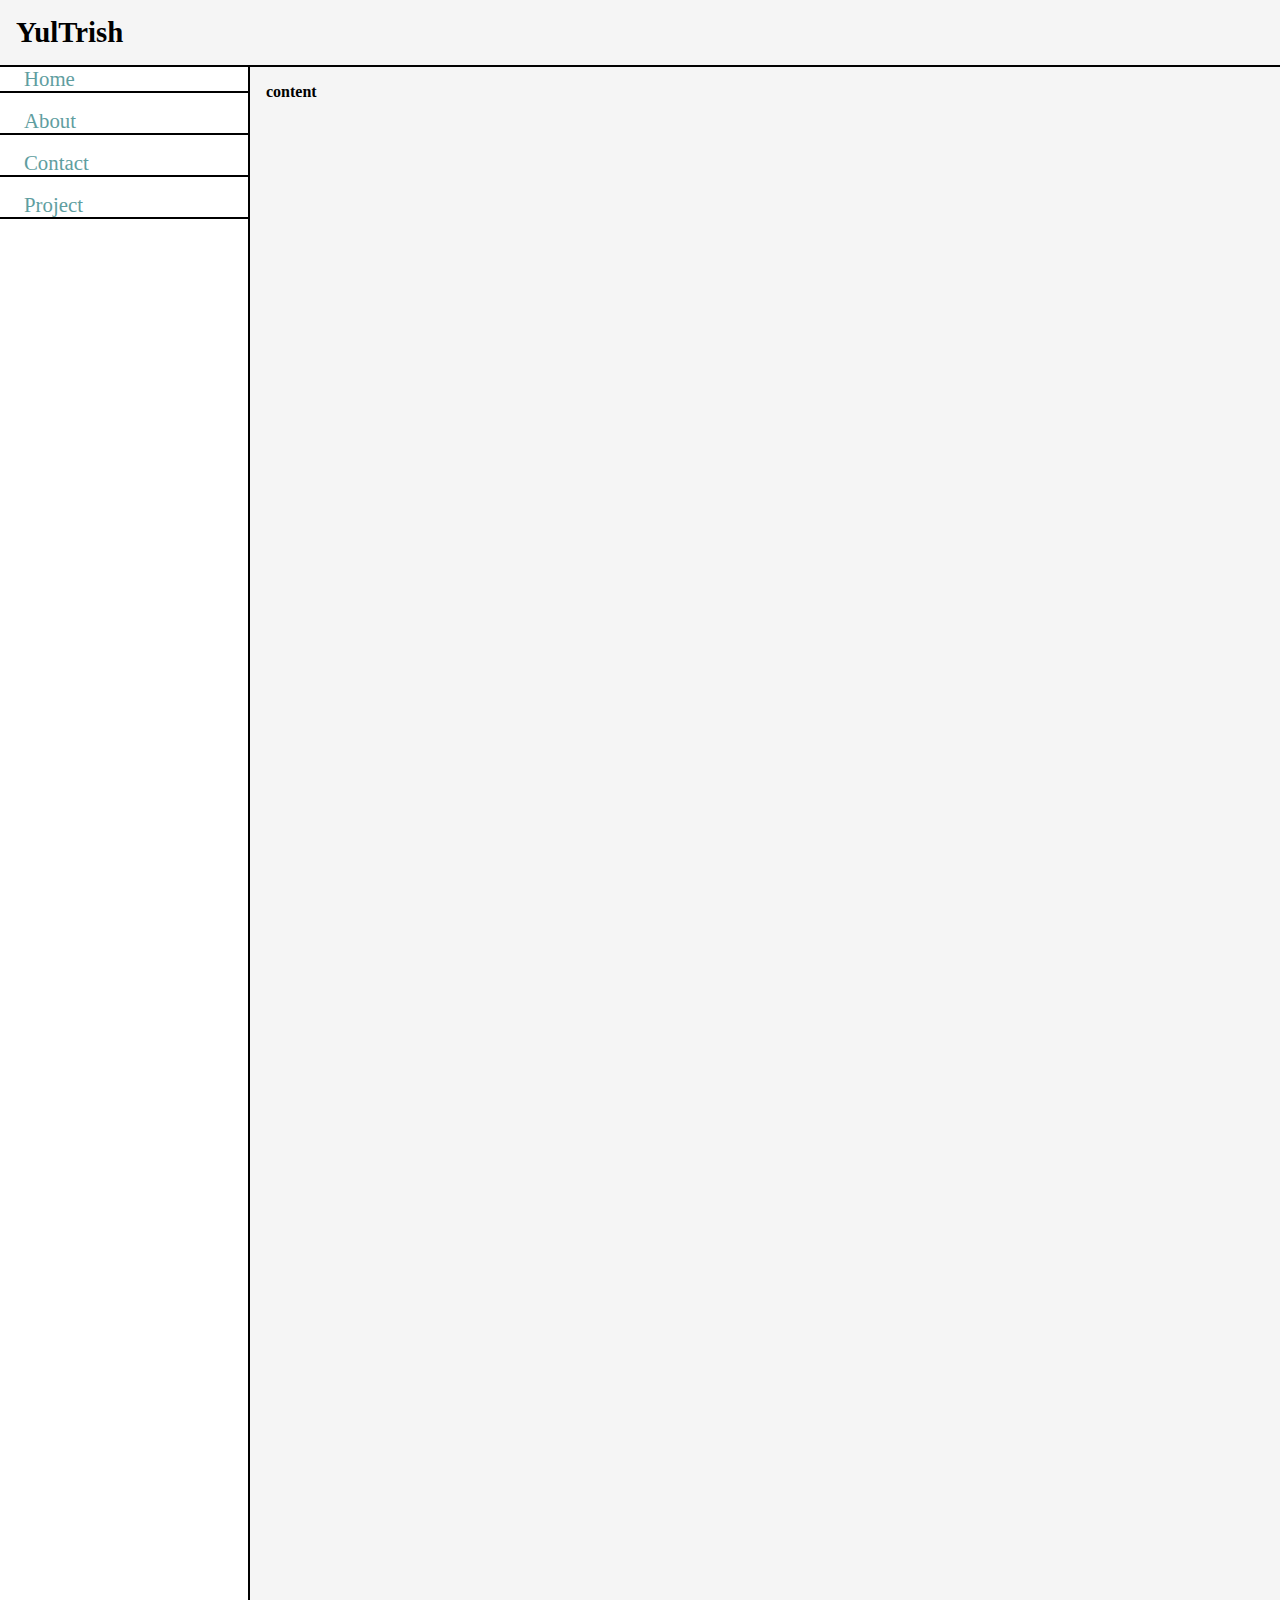
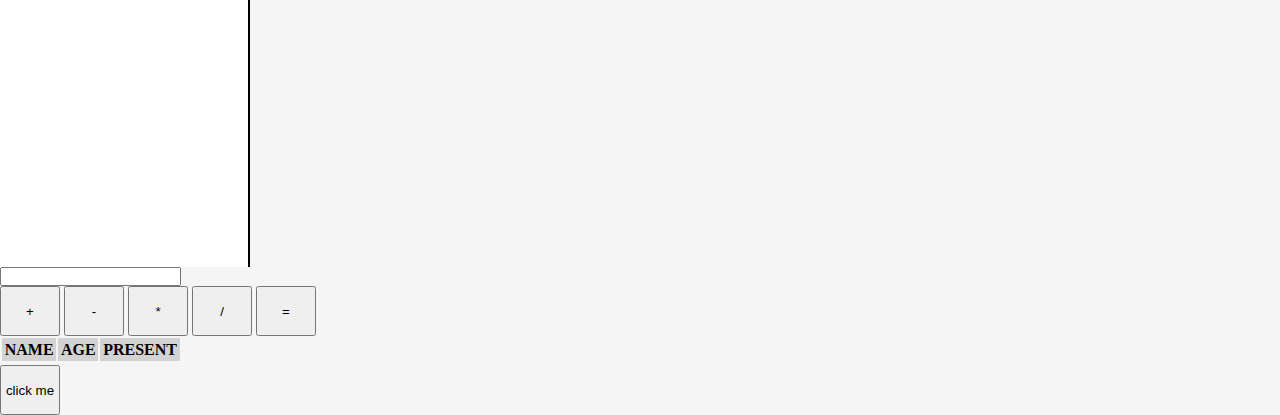
<file: index.html>
<!DOCTYPE html>
<html lang="en">
<head>
    <meta charset="UTF-8">
    <meta http-equiv="X-UA-Compatible" content="IE=edge">
    <meta name="viewport" content="width=device-width, initial-scale=1.0">
    <title>Home</title>
    <link rel="stylesheet" href="/css/style.css">
</head>
<body>
    <header class="navigation">
        <div class="brand">
            <span>YulTrish</span>
            <button class="btn">-</button>
        </div>
       <!--Tablet 600px-->
        <nav class="small">
            <ul>
                <li class="active"><a href="/index.html">H</a></li>
                <li><a href="/about.html">A</a></li>
                <li><a href="/contact.html">C</a></li>
                <li><a href="/project.html">P</a></li>
            </ul>
        </nav>
        <section>

            <!--Mobile and Normal screen 768px-->
            <nav class="bigger"> 
                <ul>
                    <li class="active"><a href="index.html">Home</a></li>
                    <li><a href="about.html">About</a></li>
                    <li><a href="contact.html">Contact</a></li>
                    <li><a href="project.html">Project</a></li>
                </ul>
            </nav>
        </section>
    </header>
    
    <!--large screen-->
    <main class="side">
    <aside class="side-bar">
        <ul>
            <li class="active"><a href="index.html">Home</a></li>
            <li><a href="about.html">About</a></li>
            <li><a href="contact.html">Contact</a></li>
            <li><a href="project.html">Project</a></li>
        </ul>
    </aside>
    <div class="content">
        <p>content</p>
    </div>
    </main>
    <input type="text" name="" id="calc-input">
    <div>
    <button id="plus">+</button>
    <button id="minus">-</button>
    <button id="mul">*</button>
    <button id="div">/</button>
    <button id="eql">=</button>
    <table id="class">
        <thead>
            <tr>
                <th>name</th>
                <th>age</th>
                <th>present</th>
            </tr>

            <tbody>
                <tr>
                    <td></td>
                </tr>
            </tbody>
        </thead>
    </table>
</div>
<button id="submit" name="name" type="submit" value="60">click me</button>
   <script>
        // console.log('hi')
        const student = {
                name: 'YT',
                age: 12,
                tel: "9998",
                location:{
                    north: 'tamale',
                    south: 'Accra'
                }
            }

            for(let name in student){
                console.log(`${name}`)

            }

            let names = ['lizy','rash','jo']

            let colleagues = [{name:'rash', present:true, age:13},{
                name:'lizy',present: true, age:20},{name:'jo',present:false, age:18}
            ]

            console.log(names[0]);
            console.log(colleagues[0]);

            for(let colleague of colleagues){
                console.log(colleague)
            }

           colleaguePresent = colleagues.filter(function (colleague){
                if(colleague.present == true){
                    return true
                }

            })

            console.log(colleaguePresent)


             colleaguePresent = colleagues.filter(function (colleague){
                if(colleague.age < 20){
                    return true;
                }

            })

            console.log(colleaguePresent)
 5
            colleaguePresent = colleagues.filter(function (colleague){
                if(colleague.age < 20 || !colleague.present){
                    return true;
                }

            })

            console.log(colleaguePresent)

            
            colleaguePresent = colleagues.filter(function (colleague){
                if((!colleague.present && colleague.age < 20) ||colleague.name.length > 5){
                    return true;
                }

            })
            console.log(colleaguePresent)

            colleaguePresent = colleagues.find(function (colleague){
                if((!colleague.present && colleague.age < 20) ||colleague.name.length > 5){
                    return true;
                }

            })
            console.log(colleaguePresent)
            tbody = document.querySelector('tbody')
            colleagues.forEach(function(colleageu){
                row+= <tr>colleageu.name</tr>,<td>colleageu.age</td>,<td>colleague.present</td>
                tbody.innerText = row;
                console.log(tbody.innerText)
            })

            colleaguePresent = colleagues.map(function (colleague){
    
            })


            // console.log(Object.keys(student))

const submitBtn = document.querySelector('#submit');
            submitBtn.addEventListener('click', function(){
                window.prompt('temperature')
             
                let temp = true;
                let i = 1
                while(temp){
                    i++
                    console.log('high')
                    if(i > 10){
                        temp = false;
                        console.log('normal')
                    }
                }
            })

            


    // const calcInput = document.querySelector('#calc-input');
    // const calcPlusButton = document.querySelector('#plus')
    // const calcMinusButton = document.querySelector('#minus')
    // const calccMulButton = document.querySelector('#mul')
    // const calcDivButton = document.querySelector('#div')
    // const calcEqlButton = document.querySelector('#eql')
    
    // calcMinusButton.addEventListener('click', function(){
    //     ops = "-";
    //     valueA = new Number(calcInput.value);
    //     calcInput.focus()
    // })

    // calcPlusButton.addEventListener('click', function(){
    //     ops = '+';
    //     valueA = new Number(calcInput.value);
    //     calcInput.focus()
    // })
       

    // calcEqlButton.addEventListener('click', function(){
    //     valueB = new Number (calcInput.value);
    //     // if(ops == '-'){
    //     //   valueC = valueA - valueB  
    //     // }
    //     // else if(ops == '+'){
    //     //     valueC = valueA + valueB

    //     // }

    //     switch (oops) {
    //         case '+':
    //             valueC = valueA + valueB
                
    //             break;
    //         case '-' :
    //             valueC = valueA + valueB
    //             break;
    //         default:
    //             break;
    //     }
    //     valueA = 2
    //     valueB = 6
    //     // valueC = valueA - valueB;
    //     calcInput.value = valueC
    //     // console.log(calcInput.value)
    // })
   





   </script>

</body>
</html>
</file>
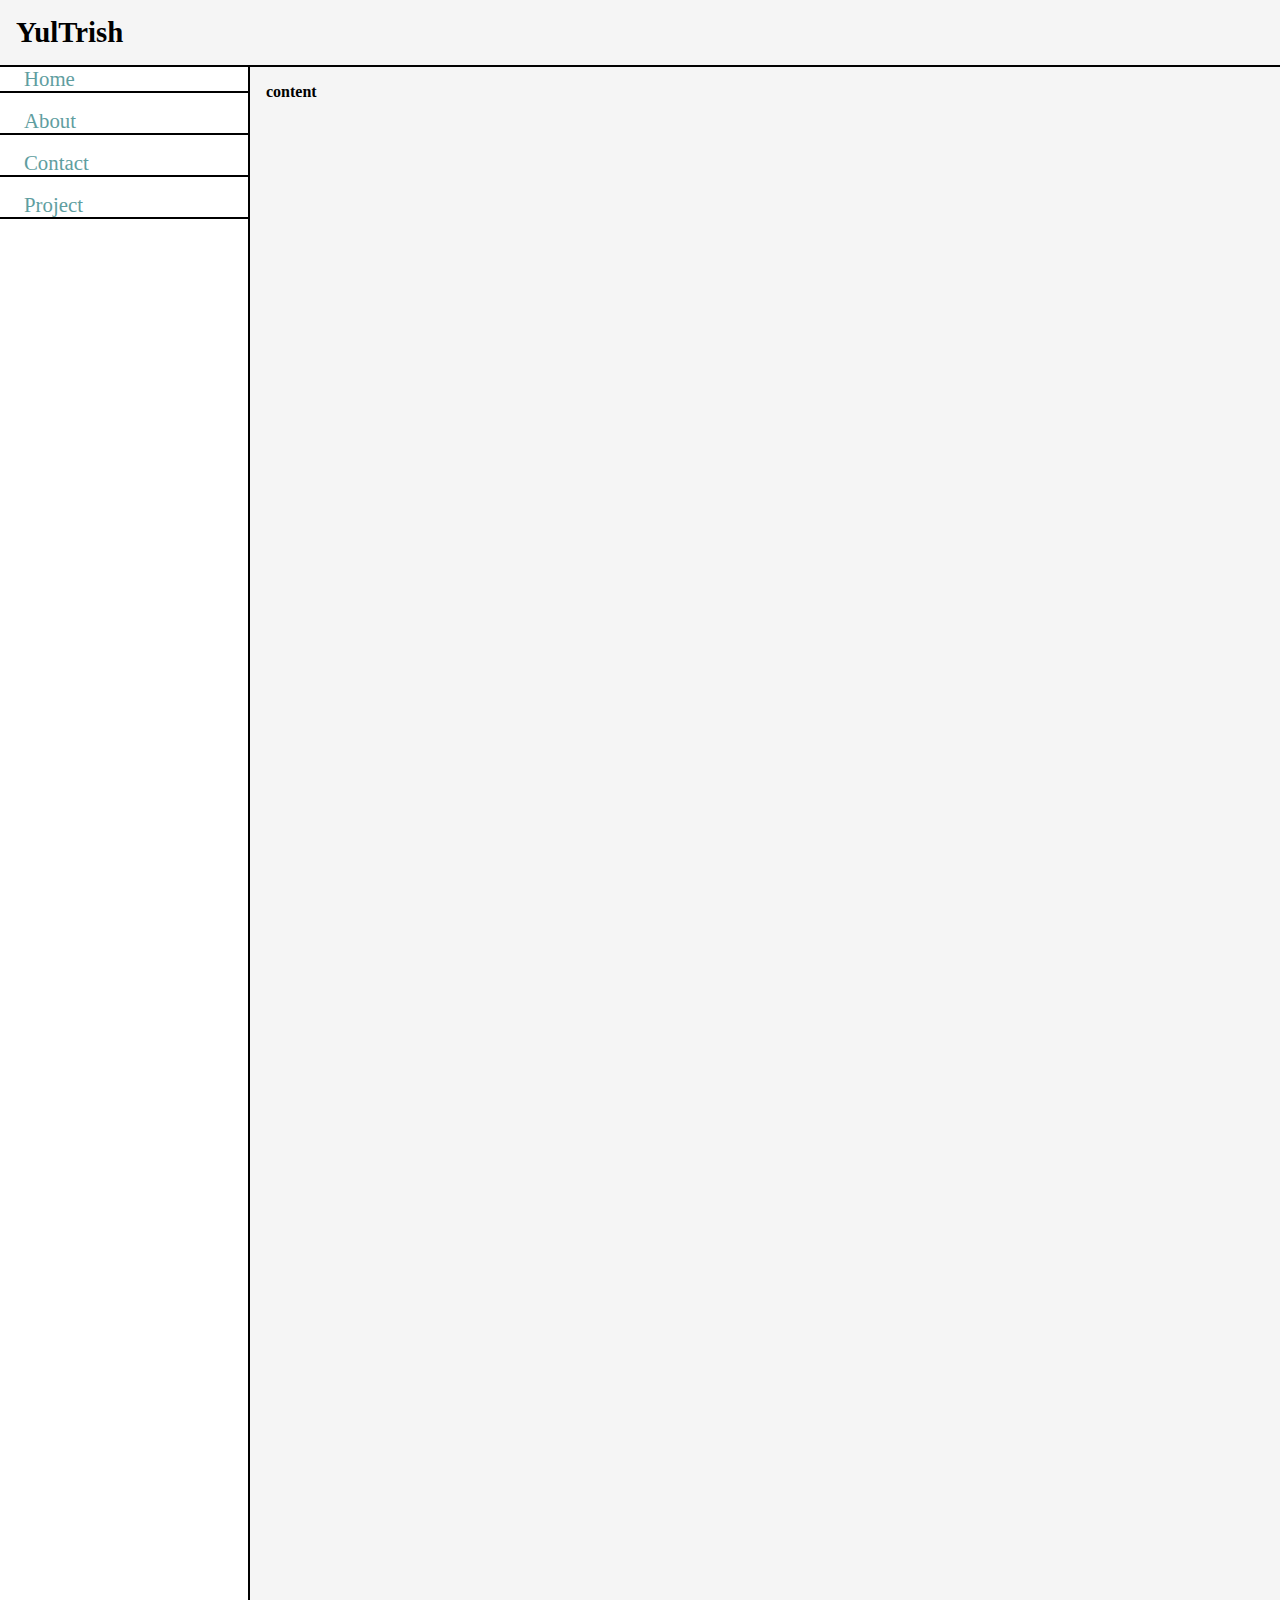
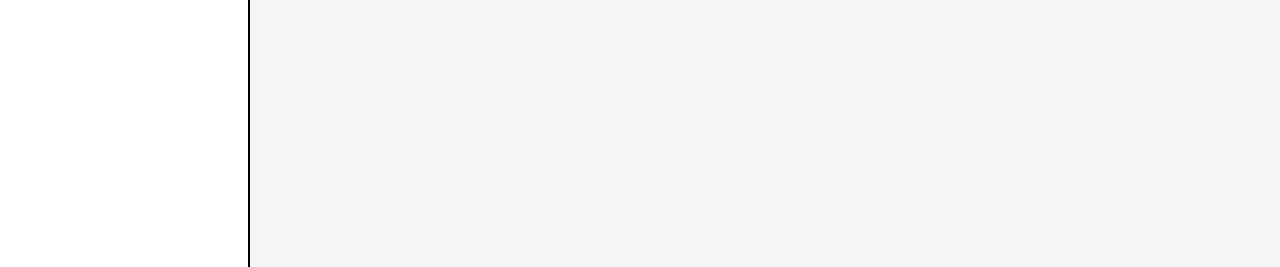
<file: about.html>
<!DOCTYPE html>
<html lang="en">
<head>
    <meta charset="UTF-8">
    <meta http-equiv="X-UA-Compatible" content="IE=edge">
    <meta name="viewport" content="width=device-width, initial-scale=1.0">
    <title>About us</title>
    <link rel="stylesheet" href="/css/style.css">
</head>
<body>
    <header class="navigation">
        <div class="brand">
            <span>YulTrish</span>
            <button class="btn">-</button>
        </div>
       <!--Tablet 600px-->
        <nav class="small">
            <ul>
                <li><a href="index.html">H</a></li>
                <li class="active"><a href="about.html">A</a></li>
                <li><a href="contact.html">C</a></li>
                <li><a href="project.html">P</a></li>
            </ul>
        </nav>
        <section>

            <!--Mobile and Normal screen 768px-->
            <nav class="bigger"> 
                <ul>
                    <li><a href="index.html">Home</a></li>
                    <li class="active"><a href="about.html">About</a></li>
                    <li><a href="contact.html">Contact</a></li>
                    <li><a href="project.html">Project</a></li>
                </ul>
            </nav>
        </section>
    </header>
    
    <!--large screen-->
    <main class="side">
    <aside class="side-bar">
        <ul>
            <li><a href="index.html">Home</a></li>
            <li class="active"><a href="about.html">About</a></li>
            <li><a href="contact.html">Contact</a></li>
            <li><a href="project.html">Project</a></li>
        </ul>
    </aside>
    <div class="content">
        <p>content</p>
    </div>
    </main>
    
</body>
</html>
</file>
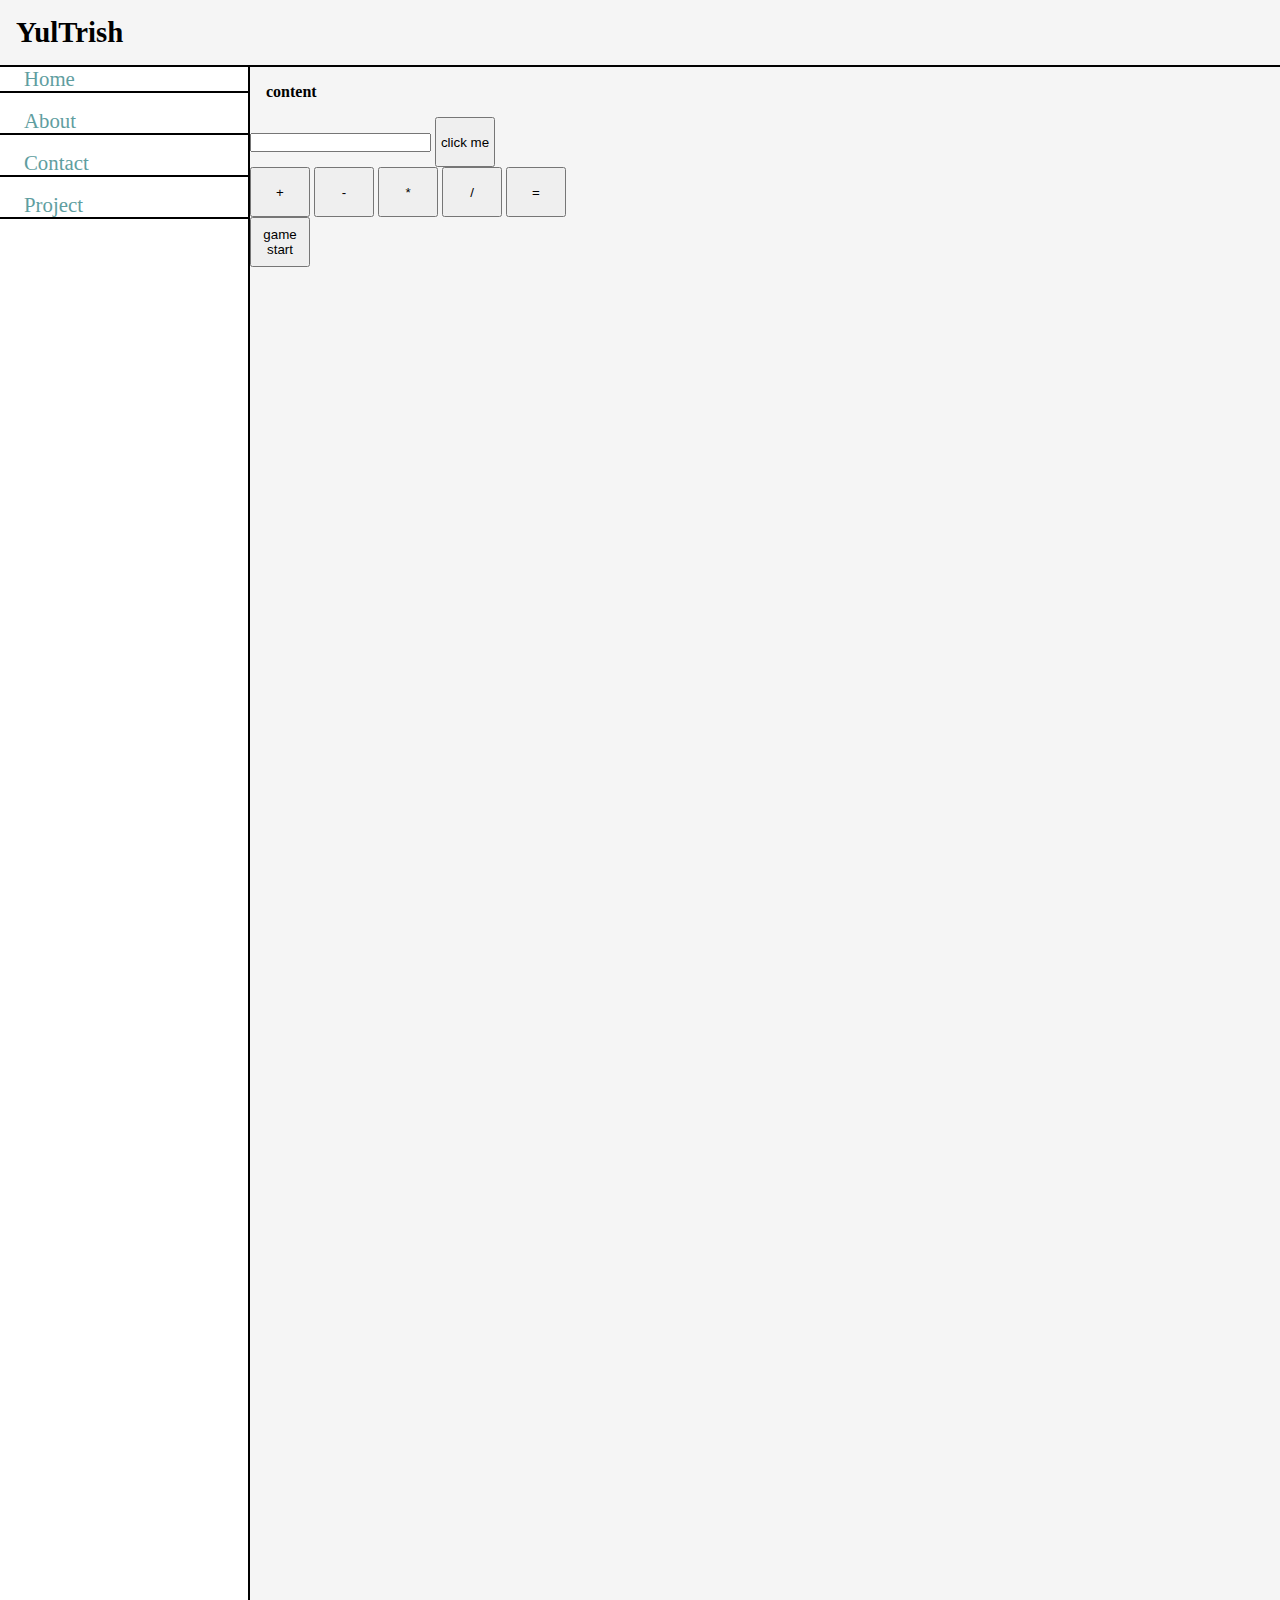
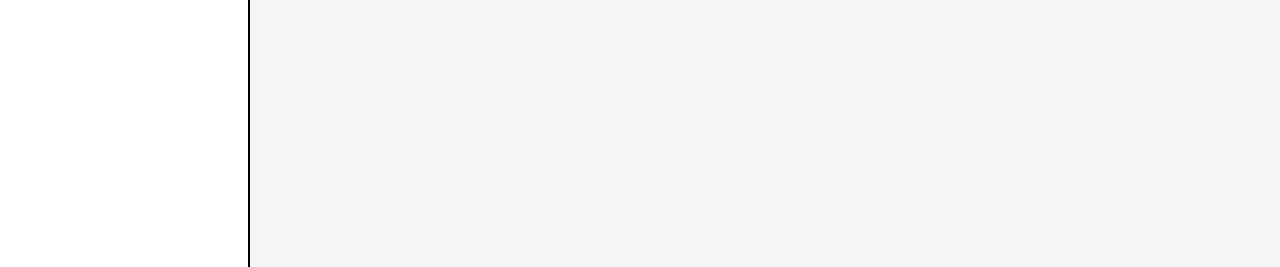
<file: contact.html>
<!DOCTYPE html>
<html lang="en">
<head>
    <meta charset="UTF-8">
    <meta http-equiv="X-UA-Compatible" content="IE=edge">
    <meta name="viewport" content="width=device-width, initial-scale=1.0">
    <title>Contact Page</title>
    <link rel="stylesheet" href="/css/style.css">
</head>
<body>
    <header class="navigation">
        <div class="brand">
            <span>YulTrish</span>
            <button class="btn">-</button>
        </div>
       <!--Tablet 600px-->
        <nav class="small">
            <ul>
                <li><a href="index.html">H</a></li>
                <li><a href="about.html">A</a></li>
                <li class="active"><a href="contact.html">C</a></li>
                <li><a href="project.html">P</a></li>
            </ul>
        </nav>
        <section>

            <!--Mobile and Normal screen 768px-->
            <nav class="bigger"> 
                <ul>
                    <li><a href="index.html">Home</a></li>
                    <li><a href="about.html">About</a></li>
                    <li class="active"><a href="contact.html">Contact</a></li>
                    <li><a href="project.html">Project</a></li>
                </ul>
            </nav>
        </section>
    </header>
    
    <!--large screen-->
    <main class="side">
    <aside class="side-bar">
        <ul>
            <li><a href="index.html">Home</a></li>
            <li><a href="about.html">About</a></li>
            <li class="active"><a href="contact.html">Contact</a></li>
            <li><a href="project.html">Project</a></li>
        </ul>
    </aside>
    <div class="content">
        <p>content</p>
        <form id="name-input">
            <input type="text" id="calcInput" name="name">
            <button id="submit" name="name" type="submit">click me</button>
            <div>
            <button type="button" id="plus">+</button>
            <button type="button" id="minus">-</button>
            <button type="button" id="mul">*</button>
            <button type="button" id="div">/</button>
            <button type="button" id="eql">=</button>
            <h4 id="msg"></h4>
        </div>
        <button type="button" id="game">game start</button>
        </form>

        <script>
        //   const nameInput = document.querySelector('#name')
        //     nameInput.addEventListener('change', function(e){
        //         console.log(e.target)
        //     })
        //     console.log(nameInput)
        //     console.log(nameForm)

        //     const nameForm = document.querySelector('#name-input')
        //     nameForm.addEventListener('submit', function(e){
        //         e.preventDefault()
        //         // console.log('form submited')
        //         console.log(name.vale)
        //     })

            // const nameForm = document.querySelector('#name-input')
            // nameForm.addEventListener('submit', function(e){
            //     e.preventDefault()
            //     console.log('form submited')
            // })

            // const nameInput = document.querySelector('#name')
            // nameInput.addEventListener('change', function(e){
            //     console.log(nameInput.value)
            //     let age = 12
            //     if(nameInput.value=='eunice'){
            //         console.log(`${nameInput.value} is fine`)
            //     }if (age > 18)
            //     console.log('no')
            //     else{
            //         console.log('none')
            //     }

            // })

            const submitBtn = document.querySelector('#submit');
            submitBtn.addEventListener('click', function(){
                let temp = true;
                let i = 1
                while(temp > 30){
                    i++
                    console.log('high')
                    if(i > 10){
                        temp = false;
                        console.log('normal')
                    }
                }
            })

    const gameStart = document.querySelector('#game')

    gameStart.addEventListener('click',function(){
       window.prompt('guess any number')
       
    })


        
        </script>
    </div>
    </main>

</body>
</html>
</file>
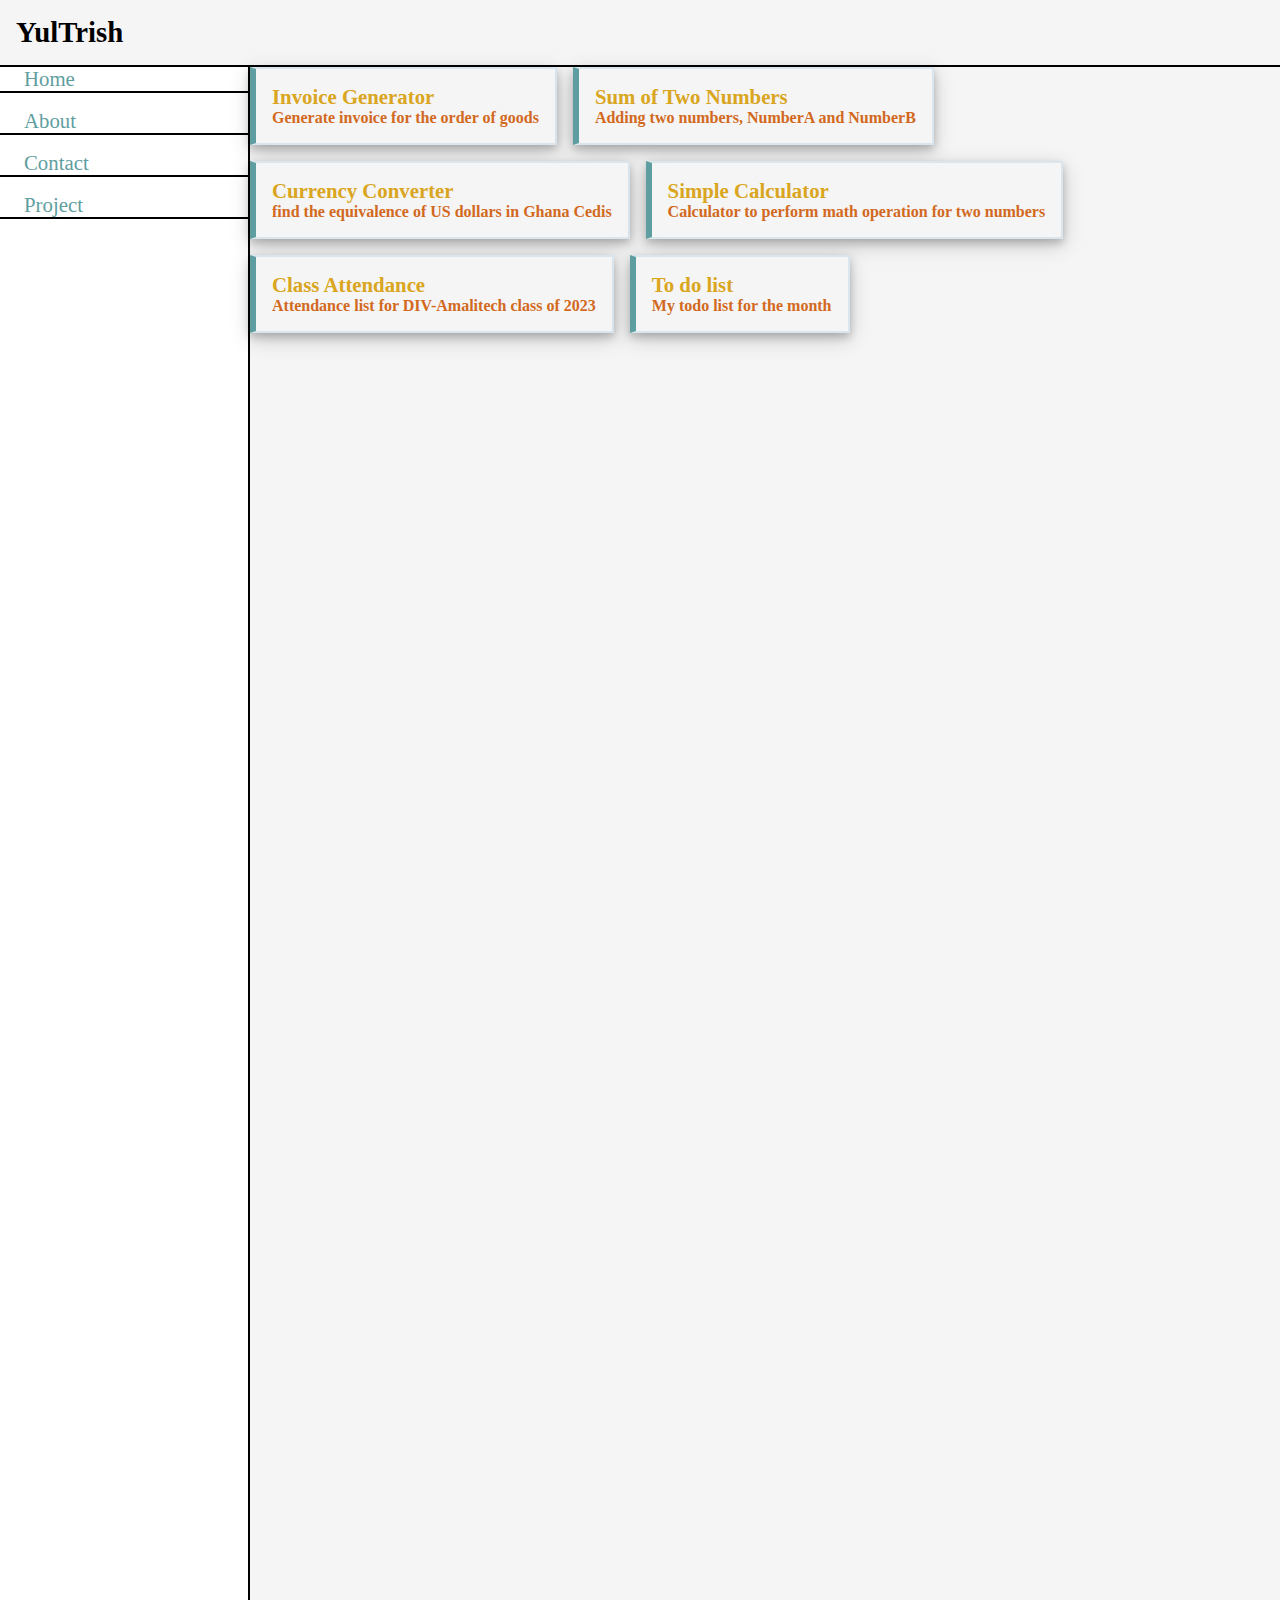
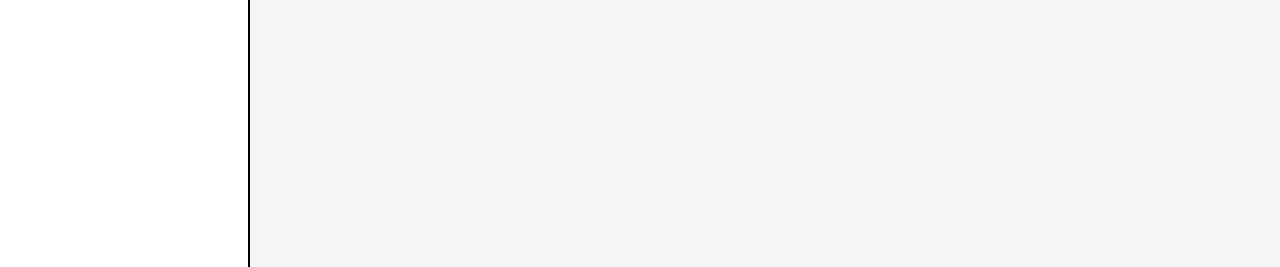
<file: project.html>
<!DOCTYPE html>
<html lang="en">
<head>
    <meta charset="UTF-8">
    <meta http-equiv="X-UA-Compatible" content="IE=edge">
    <meta name="viewport" content="width=device-width, initial-scale=1.0">
    <title>Project Page</title>
    <link rel="stylesheet" href="/css/style.css">
    <script src="./js/projects.js" defer></script> 
</head>
<body>
    <!-- beginning of side-bar navigation -->
    <header class="navigation">
        <div class="brand">
            <span>YulTrish</span>
            <button class="btn">-</button>
        </div>
       <!--Tablet 600px-->
        <nav class="small">
            <ul>
                <li><a href="/projects/index.html">H</a></li>
                <li><a href="/about.html">A</a></li>
                <li><a href="/contact.html">C</a></li>
                <li class="active"><a href="/project.html">P</a></li>
            </ul>
        </nav>
        <section>

            <!--Mobile and Normal screen 768px-->
            <nav class="bigger"> 
                <ul>
                    <li><a href="/projects/index.html">Home</a></li>
                    <li><a href="/about.html">About</a></li>
                    <li><a href="/contact.html">Contact</a></li>
                    <li class="active"><a href="/project.html">Project</a></li>
                </ul>
            </nav>
        </section>
    </header>
    
    <!--large screen-->
    <main class="side">
    <aside class="side-bar">
        <ul>
            <li><a href="/projects/index.html">Home</a></li>
            <li><a href="/about.html">About</a></li>
            <li><a href="/contact.html">Contact</a></li>
            <li class="active"><a href="/project.html">Project</a></li>
        </ul>
    </aside>

    <section class="container-projects">
       
                  
    </section>

</body>
</html>
</file>
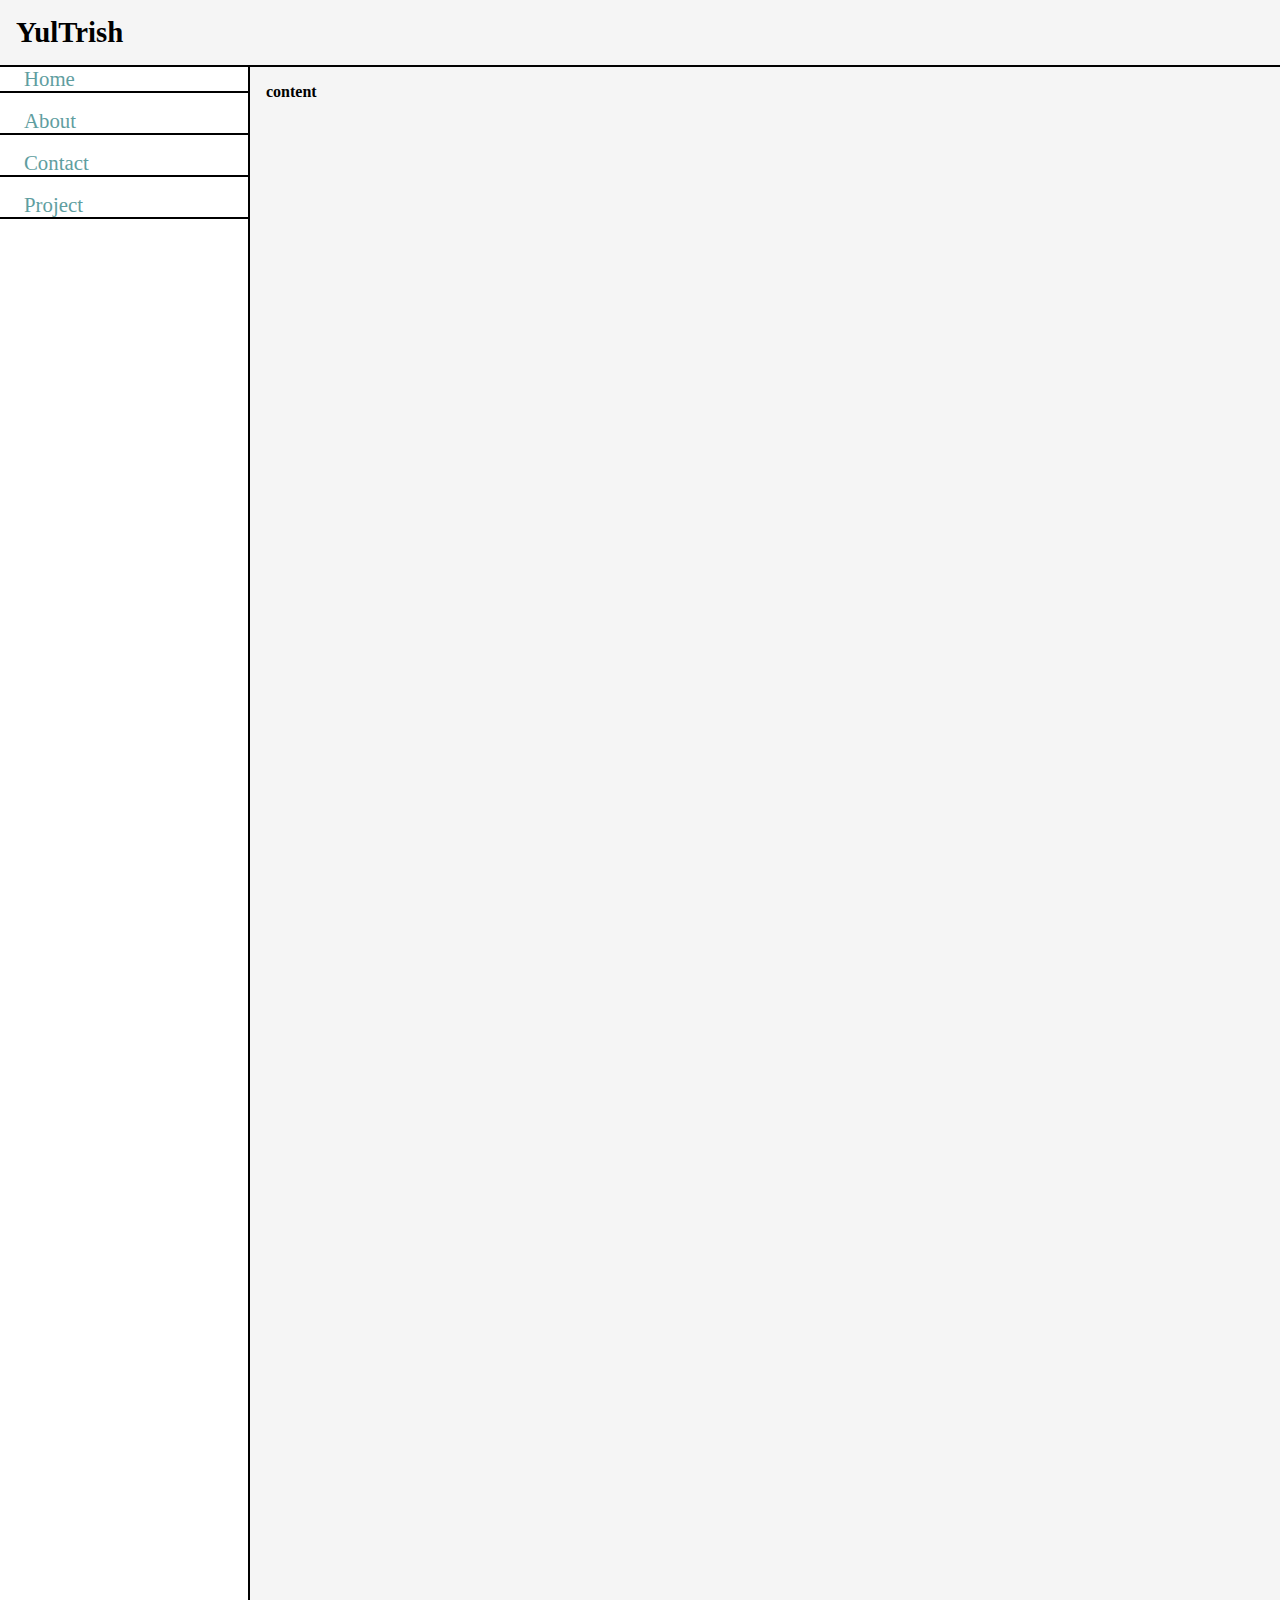
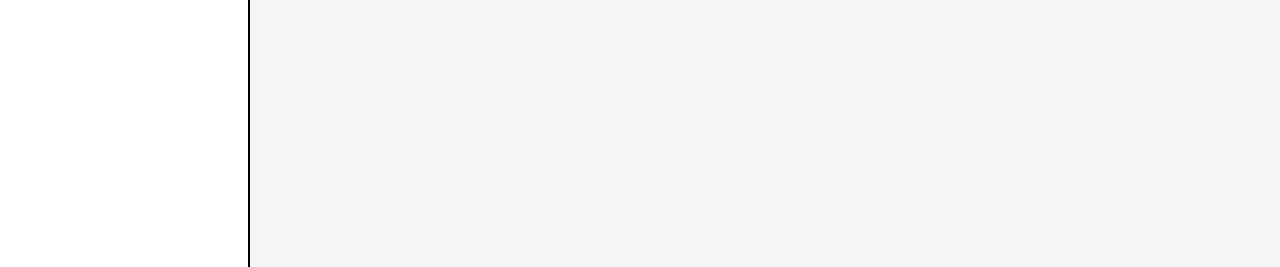
<file: projects/about.html>
<!DOCTYPE html>
<html lang="en">
<head>
    <meta charset="UTF-8">
    <meta http-equiv="X-UA-Compatible" content="IE=edge">
    <meta name="viewport" content="width=device-width, initial-scale=1.0">
    <title>About us</title>
    <link rel="stylesheet" href="/css/style.css">
</head>
<body>
    <header class="navigation">
        <div class="brand">
            <span>YulTrish</span>
            <button class="btn">-</button>
        </div>
       <!--Tablet 600px-->
        <nav class="small">
            <ul>
                <li><a href="index.html">H</a></li>
                <li class="active"><a href="about.html">A</a></li>
                <li><a href="contact.html">C</a></li>
                <li><a href="project.html">P</a></li>
            </ul>
        </nav>
        <section>

            <!--Mobile and Normal screen 768px-->
            <nav class="bigger"> 
                <ul>
                    <li><a href="index.html">Home</a></li>
                    <li class="active"><a href="about.html">About</a></li>
                    <li><a href="contact.html">Contact</a></li>
                    <li><a href="project.html">Project</a></li>
                </ul>
            </nav>
        </section>
    </header>
    
    <!--large screen-->
    <main class="side">
    <aside class="side-bar">
        <ul>
            <li><a href="index.html">Home</a></li>
            <li class="active"><a href="about.html">About</a></li>
            <li><a href="contact.html">Contact</a></li>
            <li><a href="project.html">Project</a></li>
        </ul>
    </aside>
    <div class="content">
        <p>content</p>
    </div>
    </main>

</body>
</html>
</file>
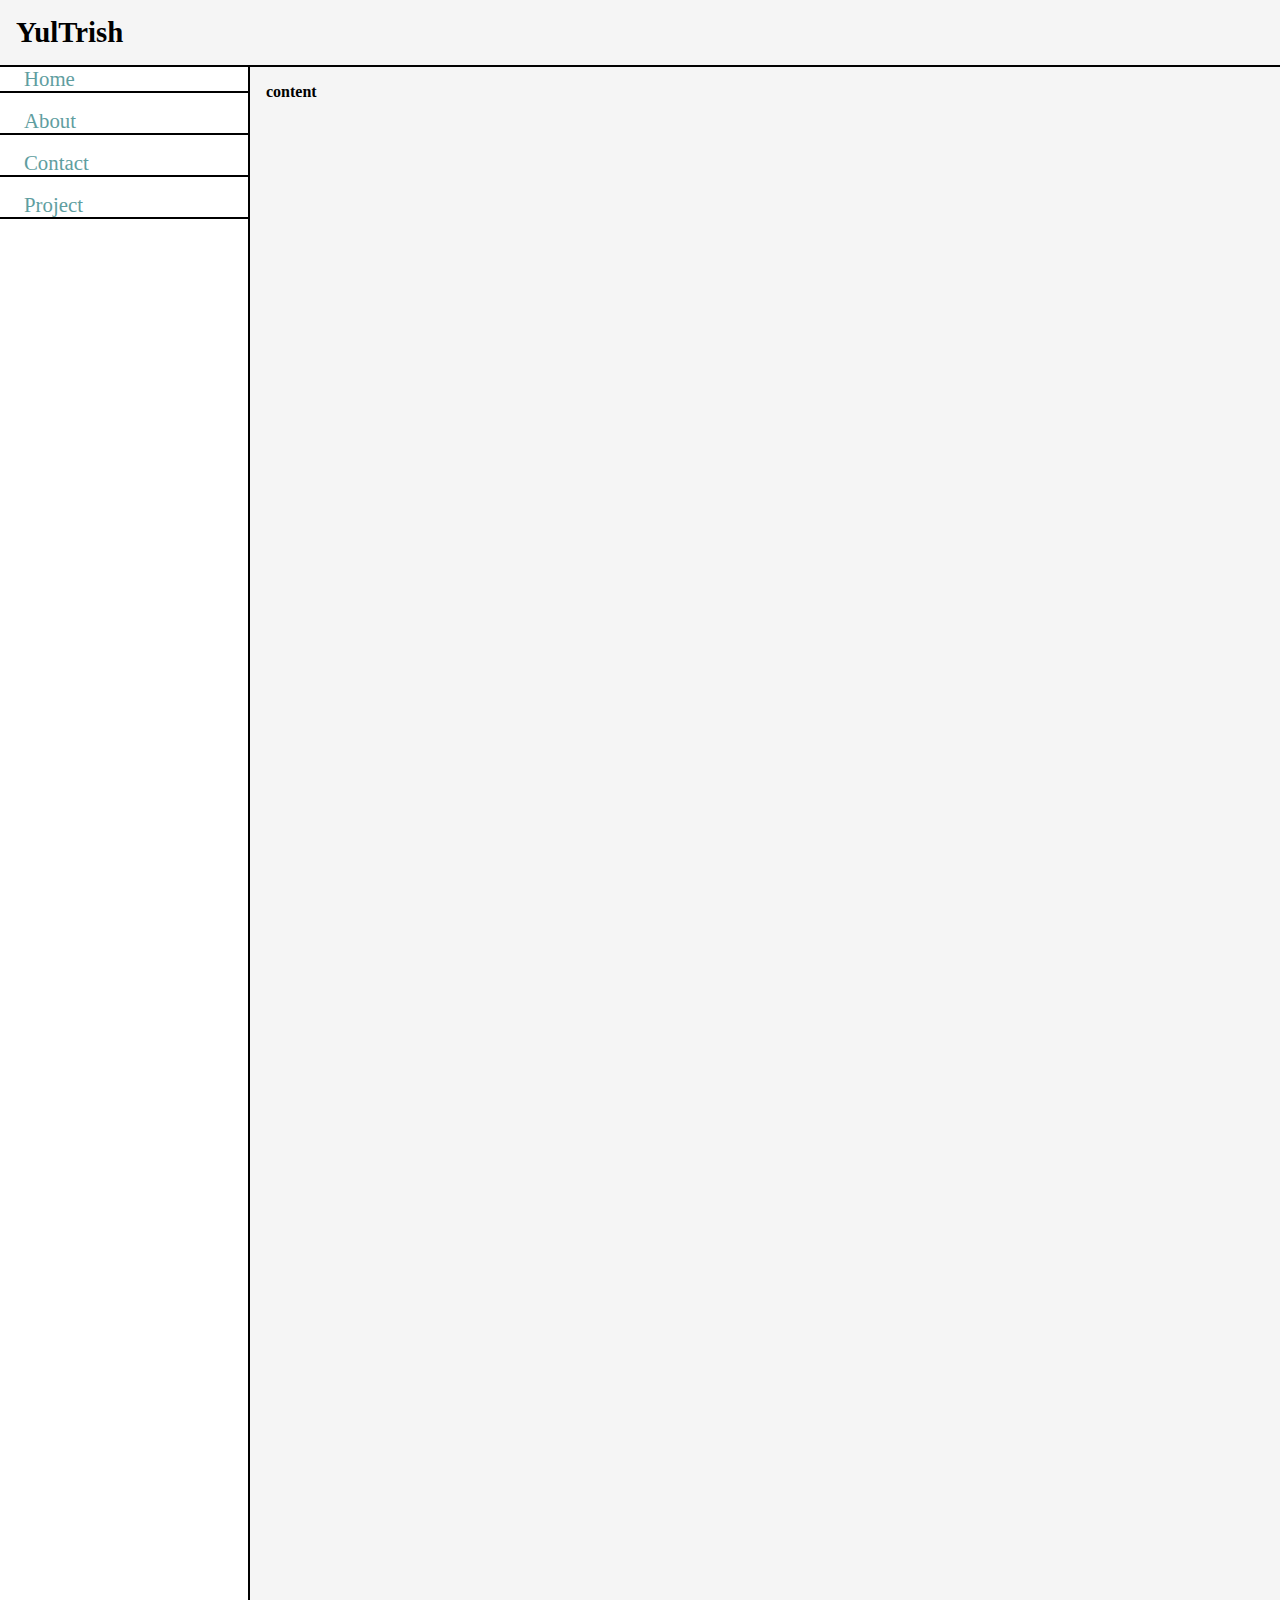
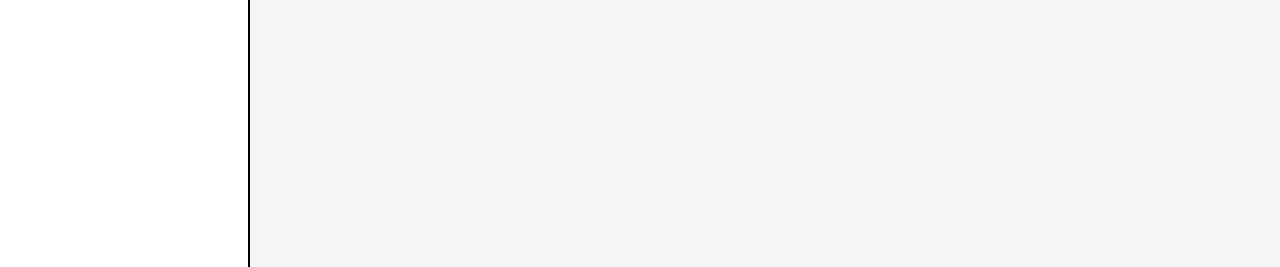
<file: projects/contact.html>
<!DOCTYPE html>
<html lang="en">
<head>
    <meta charset="UTF-8">
    <meta http-equiv="X-UA-Compatible" content="IE=edge">
    <meta name="viewport" content="width=device-width, initial-scale=1.0">
    <title>Contact Page</title>
    <link rel="stylesheet" href="/css/style.css">
</head>
<body>
    <header class="navigation">
        <div class="brand">
            <span>YulTrish</span>
            <button class="btn">-</button>
        </div>
       <!--Tablet 600px-->
        <nav class="small">
            <ul>
                <li><a href="index.html">H</a></li>
                <li><a href="about.html">A</a></li>
                <li class="active"><a href="contact.html">C</a></li>
                <li><a href="project.html">P</a></li>
            </ul>
        </nav>
        <section>

            <!--Mobile and Normal screen 768px-->
            <nav class="bigger"> 
                <ul>
                    <li><a href="index.html">Home</a></li>
                    <li><a href="about.html">About</a></li>
                    <li class="active"><a href="contact.html">Contact</a></li>
                    <li><a href="project.html">Project</a></li>
                </ul>
            </nav>
        </section>
    </header>
    
    <!--large screen-->
    <main class="side">
    <aside class="side-bar">
        <ul>
            <li><a href="index.html">Home</a></li>
            <li><a href="about.html">About</a></li>
            <li class="active"><a href="contact.html">Contact</a></li>
            <li><a href="project.html">Project</a></li>
        </ul>
    </aside>
    <div class="content">
        <p>content</p>
    </div>
    </main>

</body>
</html>
</file>
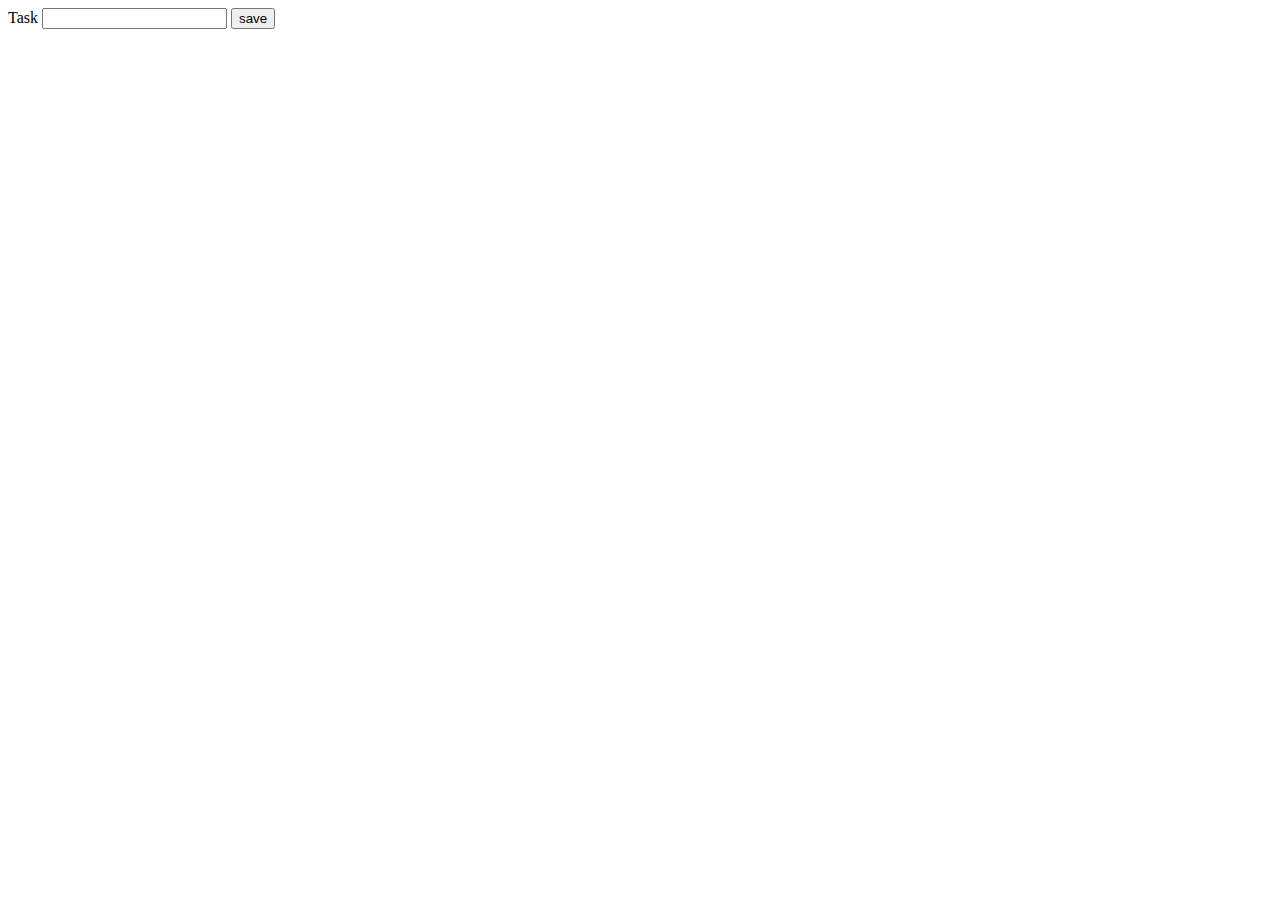
<file: projects/toDo.html>
<html>

<section class="toDo-container">
    <form class="todo-form">
       <label for="input-task">Task</label> 
       <input type="text" id="input-task">
        <button class="save">save</button>
    
    </form>
    <section class="todo-list">
       
        <!-- <div class="todo">
            <div class="btn-del">
                <button class="del-btn">&times</button>
            </div>
            <input type="checkbox">
            <label for="task2">Task2</label>
        </div>
        <div class="todo">
            <div class="btn-del">
                <button>&times</button>  
            </div>
            <input type="checkbox">
            <h2 for="checkbox" class="crossout">task3</h2>
            
        </div> -->
    </section>
</section>
</file>
<file: css/style.css>
/* navigation css */
 *{
    margin: 0;
    padding: 0;
    box-sizing: border-box;
}

body{
    background-color: antiquewhite;
}
.small ul{
    display: none;
}

.side-bar ul{
    display: none;
}

.navigation{
    display: flex;
    flex-flow: column nowrap;
    justify-content: space-between;
    min-width: 120px;
    background-color: aqua;
}


.bigger ul{
    list-style: none;
    display: flex;
    flex-flow: column nowrap;
    justify-content: center;
    align-items: center;

}

.bigger{
    display: none;
}

.brand{
    background-color: aqua;
    padding: 1rem;
    border-bottom: 2px solid black;
    font-weight: bolder;
    display: flex;
    flex-flow: row nowrap;
    justify-content: space-between;
    align-items: center;
    font-size: 1.5rem;
}

.bigger ul li{
    width: 100%;
    margin: auto;
    text-align: center;
    border-bottom: 2px solid black;
    padding: 1rem;

}

.bigger ul li a{
    text-decoration: none;
    color: darkgreen;
    font-size: 1.3rem;
}

.bigger ul li a:hover{
    background-color: aliceblue;
    color: black;
}

.btn{
    width: 20px;
    height: 20px;
    background-color: lightslategray;
}



:is(.btn:hover, header:focus-within) .bigger{
     display: block;
}


/* input field css */
/* .input-container{
  padding: 1rem;
  background-color: whitesmoke;
  display: flex;
  flex-flow: column wrap;
  border: 2px solid; */
  
/* } */
.project-container{
display: grid;
grid-template-columns: repeat(1,1fr);
border: 2px solid black;
border-radius: 5px;
/* flex-wrap: wrap; */
padding: 1rem;
border: 2px solid black;
}

 /* .sum-inputs .group-inputs:last-child{
}  */
 .group-inputs{
display: flex;
flex-flow: row wrap;
margin: 0.2rem; 

}

.group-inputs input{
flex-grow: 2;
padding: 0.7rem;
height: 3rem;
border: 2px solid black;
border-radius: 10px;
background-color: #cccccccc;


}
.group-inputs label{
min-width: 7%;
width: 80px;
padding-top: 0.5rem;
font-weight: bolder;
font-size: 700;
}
/* .converter-inputs{
display: grid;
grid-template-columns: 1fr;
border: 2px solid;
border-radius: 5px;
margin-bottom: 1rem;
} */



 h3{
    text-align: center;
    text-transform: uppercase;
    padding: 1rem 0;
} 
/* end of input field css */


/* beginning of invoice - css */
.invoice-container{
    width: 620px;
    height: 877px; 
    padding: 1rem;
    box-shadow:  0 4px 8px 0 rgba(0, 0, 0, 0.2), 0 6px 20px 0 rgba(0, 0, 0, 0.19);
    font-weight: bolder;
    margin: auto;
    background-color: white;
    
 }
 
 .invoice-header{
    align-items: center;
 }
 
  .invoice-brand-address{
    display: flex;
    flex-flow: row wrap;
    justify-content: space-between;
    background-color: firebrick;
    padding: 1rem;
    font-size: 2rem;
    color: antiquewhite;
 } 
 
 .invoice-head{
    display: flex;
    flex-direction: column;
    padding: 1rem 0;
 }
 
 .invoice-infor{
    display: grid;
    grid-template-columns: repeat(3,1fr);
    padding: 1rem 0;
 }
 
 .invoice-infor ul li:first-child{
    padding: 1rem 0;
 }
 
 .invoice-infor nav{
    display: flex;
    flex-flow: row wrap;
    text-align: right;
    gap: 1rem;
 }
 
 .invoice-infor nav li{
    padding: 0.3rem 0;
 }
 
 li{
    list-style: none;
 }
 
.invoice-table{
    width: 100%;
    padding: 1rem 0;
    border-collapse: collapse;
 }
 
.invoice-table thead{
    background-color: #cccccccc;
 }
 
.invoice-table tbody td,  .invoice-table tr th{
    border: 2px solid #ccc;
 
 }
 
.invoice-table tbody tr td{
    padding:0.2rem 0;
 }
 
tfoot td:first-child{
      text-align: right;
 
 }
 
 .invoice-footer{
   display: flex;
   flex-flow: column wrap;
   gap: 1rem;
   padding: 2rem 0;
 }
 
 th{
    text-transform: uppercase;
    padding: 0.17rem;
    text-overflow: ellipsis;
 }
 
 td:first-child{
    text-align: center;
  }
 
  td:last-child{
    text-align: right;
  }
 
  td:nth-child(3){
    text-align: right;
  }
  
 
  tfoot td:last-child{
    border-right: 2px solid #ccc;
    border-left: 2px solid #ccc;
    padding: 0.3rem;
  }
 
  tfoot td.total:last-child{
    background-color: grey;
    border: 2px solid #ccc;
  } 
.invoice-generator{
    width: 620px;
    margin: auto;
    box-shadow:  0 4px 8px 0 rgba(0, 0, 0, 0.2), 0 6px 20px 0 rgba(0, 0, 0, 0.19);
    padding: 1rem;

}
  .order-form{
    display: flex;
    flex-flow: column;
    gap: 1rem;
}

.input-group{
    display: flex;
    flex-flow: row nowrap;
}

.input-group input, .input-group select{
    flex-grow: 1;
    border: 2px solid lightgray;
    border-radius: 3px;
    padding: 0.2rem;
    font-size: 1rem;
    height: 3rem;
    gap: 1rem;
}
.input-group label{
    padding-top: 0.5rem;
    width: 80px;
    font-size: 1rem;
    font-weight: 700;
}
.submit{
    flex-grow: 2;
    width: 590px;
    padding: 1rem;
    background-color: lightgray;
    margin-bottom: 1rem;
    font-weight: bolder;
    border-radius: 8px;
}
  /* end of invoice - css */


/* beginning of media queries */
@media screen and (min-width:600px) {
     body{
        background-color: white;
    }

    .bigger ul{
      display: none;  
}
    .small{
      display: block;
}

.btn{
    display: none;
}
.navigation{
    display: flex;
    flex-flow: row nowrap;
    justify-content: space-between;
    align-items: center;
    border-bottom: 2px solid;

}

.small ul{
    display: flex;
    justify-content: flex-end;
    align-items: center;
    gap: 1rem;
    list-style-type: none;
    padding: 1rem;   
}

.brand{
    border-bottom: 0;
    font-size: 1.8rem;
    background-color: unset;
}

.small ul li a{
    display: block;
    background-color: rgb(153, 186, 186);
    width: 60px;
    height: 60px;
    text-align: center;
    padding: 1.5rem;
    border-radius: 50%;
    text-decoration: none;
    margin-left: 3rem;
    color: darkgreen;

}
/* .invoice-container{
    width: 620px;
    height: 877px;
} */

.invoice-infor nav{
    display: flex;
    flex-flow: row nowrap;
    text-align: right;
    gap: 1rem;
 }

 .project-container{
    display: grid;
    grid-template-columns: repeat(2,1fr);
    border: 2px solid black;
    border-radius: 5px;
    /* flex-wrap: wrap; */
    padding: 1rem;
    border: 2px solid black;
    }
.project-container .group-inputs:last-child{
    grid-column: 1/3;
    white-space: wrap;
}    

}



@media screen and (min-width:768px) {
    body{
        background-color: rgb(194, 230, 230);
    }
    .small ul{
        display: none;
    }
    
    .bigger{
        display: block;
        border: none;
    }

    .bigger ul{
        display: flex;
        flex-flow: row;
        justify-content: center;
        align-items: center;
        gap: 2rem;
        
    }

    .bigger ul li{
        border-bottom: 0;
    }

    .bigger ul li a{
        font-size: 1.2rem;
        font-weight: bold;
        color: darkgreen;
    }

    .navigation{
        background-color: aquamarine;
        
    } 
    
    .btn{
    display: none;
}
}


@media screen and (min-width:898px) {
    body{
        background-color: whitesmoke;
    }
    .bigger ul{
        display: none;
    }
    
    .navigation{
     background-color: whitesmoke;
        
    }

    .side-bar ul{
        display: block;
        border-right: 2px solid;
        background-color: white;
    }

    .side{
        display: grid;
        grid-template-columns: 250px 1fr;
        justify-content: center;  
    }

    .side-bar ul li a{
        text-decoration: none;
        text-align: center;
        padding: 1.5rem;
        color: cadetblue;
        font-size: 1.3rem;
        
    }
    
    .side-bar ul{
        list-style: none;
        flex-flow: column;
        display: flex;
        gap: 1rem;
        height: 200vh
    }

    p{
        padding: 1rem;
        font-weight: bolder;
    }

    .side-bar ul li{
        border-bottom: 2px solid;
    }

    .btn{
    display: none;
}
.projects-container{ 
    display: grid;
    grid-template-columns: repeat(3,1fr);
} 

.project-container .group-inputs:last-child{
    grid-column: 1/3;
}
.sum-inputs{
    /* background-color: #e3856b; */
    width: 925px;   
}

}    
    
     /* calculator */
     *{
        margin: 0;
        padding: 0;
        box-sizing: border-box;
    }
    #results{
      border-radius: 7px;
      border: 2px;
      padding: 0.4rem;
      margin: 0.9rem;
      box-shadow: 0 4px 8px 0 rgba(0, 0, 0, 0.2), 0 6px 20px 0 rgba(0, 0, 0, 0.19);
    }
    .cal-inputs{
        /* min-width: 120px; */
        margin: auto;
        align-items: center;
        border: 2px solid;
        background-color: palevioletred;
        box-shadow: 0 4px 8px 0 rgba(0, 0, 0, 0.2), 0 6px 20px 0 rgba(0, 0, 0, 0.19);
    }
.cal-inputs{
    display: flex;
    flex-flow: column wrap;
    align-items: center;
    text-align: center;
    box-shadow: 4px 8px 0 rgba(0, 0, 0, 0.2), 0 6px 20px 0 rgba(0, 0, 0, 0.19);
    
}

.cal-opera{
    display: grid;
    grid-template-columns: repeat(3,1fr);
    flex-wrap: wrap;
    align-items: center;
    background-color: pink;
    box-shadow:0 4px 8px 0 rgba(0, 0, 0, 0.2), 0 6px 20px 0 rgba(0, 0, 0, 0.19);
    border-radius: 10px;
}

.cal-opera input{
    width: 50px;
    flex-grow: 2;
    padding: 1rem;
    margin: 0.2rem;
    background-color: lightgrey;
    font-weight: bolder;
    box-shadow: 0 4px 8px 0 rgba(0, 0, 0, 0.2), 0 6px 20px 0 rgba(0, 0, 0, 0.19);
    border-radius: 10px;
    border: 2px;
    
}

.cal-opera input:hover{
      background-color: cadetblue;
      transform: scale(0.9);
}
.cal-opera input:nth-child(4){
  grid-row: 1/1;
  grid-column: 3;
  background-color: blueviolet;
}

.cal-opera input:nth-child(8){
  grid-row: 2;
  grid-column: 3;
  background-color: blueviolet;
}

.cal-opera input:nth-child(12){
  grid-row: 3;
  grid-column: 3;
  background-color: blueviolet;
}
.cal-opera input:nth-child(15){
  grid-row: 4;
  grid-column: 3;
  background-color: blueviolet;
}

.cal-opera input:last-child{
  grid-column: 1 / 4;
  width: 180px;
  background-color: lightgrey;
}
.cal-opera input:hover:nth-child(14){
    background-color: deeppink;
}


@media screen and (min-width:600px) {
    #results{
       padding: 2rem;
       width: 435px;
        margin: 0.9rem;
        border-radius: 7px;
    }
    .cal-opera{
    display: grid;
    grid-template-columns: repeat(4,1fr);
    flex-wrap: wrap;
    align-items: center;
    padding: 1rem;
    } 

    .cal-opera input{
        padding: 2rem;
        width: 96px;
    } 
    .cal-opera input:nth-child(4){
      grid-row: 1/1;
      grid-column: 4;
      background-color: blueviolet;
}

.cal-opera input:nth-child(8){
  grid-row: 2;
  grid-column: 4;
  background-color: blueviolet;
}

.cal-opera input:nth-child(12){
  grid-row: 3;
  grid-column: 4;
  background-color: blueviolet;
}
.cal-opera input:nth-child(15){
  grid-row: 4;
  grid-column: 4;
  background-color: blueviolet;
}

.cal-opera input:nth-child(14){
  grid-column: 2 / 4;
  width: 180px;
  background-color: blueviolet;
}
.cal-opera input:last-child{
  grid-column: 1 / 5;
  width: 400px;
  background-color: lightgrey;
} 
    
}

/* class Attendance */
.attendance-table{
    min-width: 100%;
     /* height: 1vh; */
     text-align: center;
     padding: 1rem;
     border-collapse: collapse;
     margin: auto;
     align-items: center;
     
 }

 .attendance-table tr th, .attendance-table tr td{
     border: 2px;
     padding: 0.5rem;
                 
 }
 .attendance-input{
     margin-bottom: 1rem;
    width: 95%;
     padding: 1rem;
     border: 2px solid lightgray;
     box-shadow:  0 4px 8px 0 rgba(0, 0, 0, 0.2), 0 6px 20px 0 rgba(0, 0, 0, 0.19);
 }
 input:hover{
     background-color: aliceblue;
     transform: scale(0.93);
 }
 th{
     background-color: lightgrey;
     text-transform: uppercase;
     text-overflow: ellipsis;
 }

 .attendance-table tr:nth-child(even){
     background-color: lightgrey;
 }
 .attendance-table tr:hover{
     background-color: aliceblue;
 }
 .attendance-data h3{
     color: pink;
     text-align: center;
 }

 .search{
     display: flex;
     gap: 0.5rem;
 }

 button{
     width: 60px;
     height: 50px;
     text-align: center;
 }

 
 /* todo list css */
 .toDo-container{
    border: 2px solid;
    padding: 1rem;
    display: flex;
    flex-flow: column wrap;
    gap: 0.5rem;
}
.todo-list{
    border: 2px solid;
    padding: 1rem;
    display: flex;
    flex-flow:column wrap;
    gap: 2rem;
}


.todo{
    border: 2px solid;
    box-shadow: 0 4px 8px 0 rgba(0, 0, 0, 0.2), 0 6px 20px 0 rgba(0, 0, 0, 0.19);
    padding: 0.5rem;
    margin-bottom: 0.5rem;
    flex-grow: 2;
    font-weight: bolder;
    font-size: 2rem;
    
    /* padding: 1rem; */
}

.del-btn{
    display: flex;
    justify-content: flex-end;
    /* flex-flow: wrap; */
}

.todo-form{
    display: flex;
    flex-flow:  wrap;
    gap: 0.5rem;
    margin-bottom: 0.5rem;;

}
.todo-form input{
    flex-grow: 2;
    padding: 0.5rem;
    box-shadow: 0 4px 8px 0 rgba(0, 0, 0, 0.2), 0 6px 20px 0 rgba(0, 0, 0, 0.19);
}


.crossout{
    text-decoration: line-through;
}
/* .todo{
    display: flex;
    gap: 0.5rem;
} */
@media screen and (min-width:600px) {
    .todo-list{
        display: flex;
        flex-flow: row;
    }
    
}


/* project display */
    .library{
        display: flex;
        flex-flow: wrap;
        justify-content: flex-start;
        gap: 1rem;
        }
        
        .library-title{
            display: block;
            font-weight: bolder;
            font-size: 1.3rem;
            color: goldenrod
        }

        .library li{
            background-color: whitesmoke;
            border: 2px solid rgb(219, 229, 237);
            border-left: 6px solid cadetblue;
            box-shadow:  0 4px 8px 0 rgba(0, 0, 0, 0.2), 0 6px 20px 0 rgba(0, 0, 0, 0.19);
            padding: 1rem;
        }

        .library li a{
            text-decoration: none;
            color: chocolate;
            font-weight: bolder;
        }
</file>
